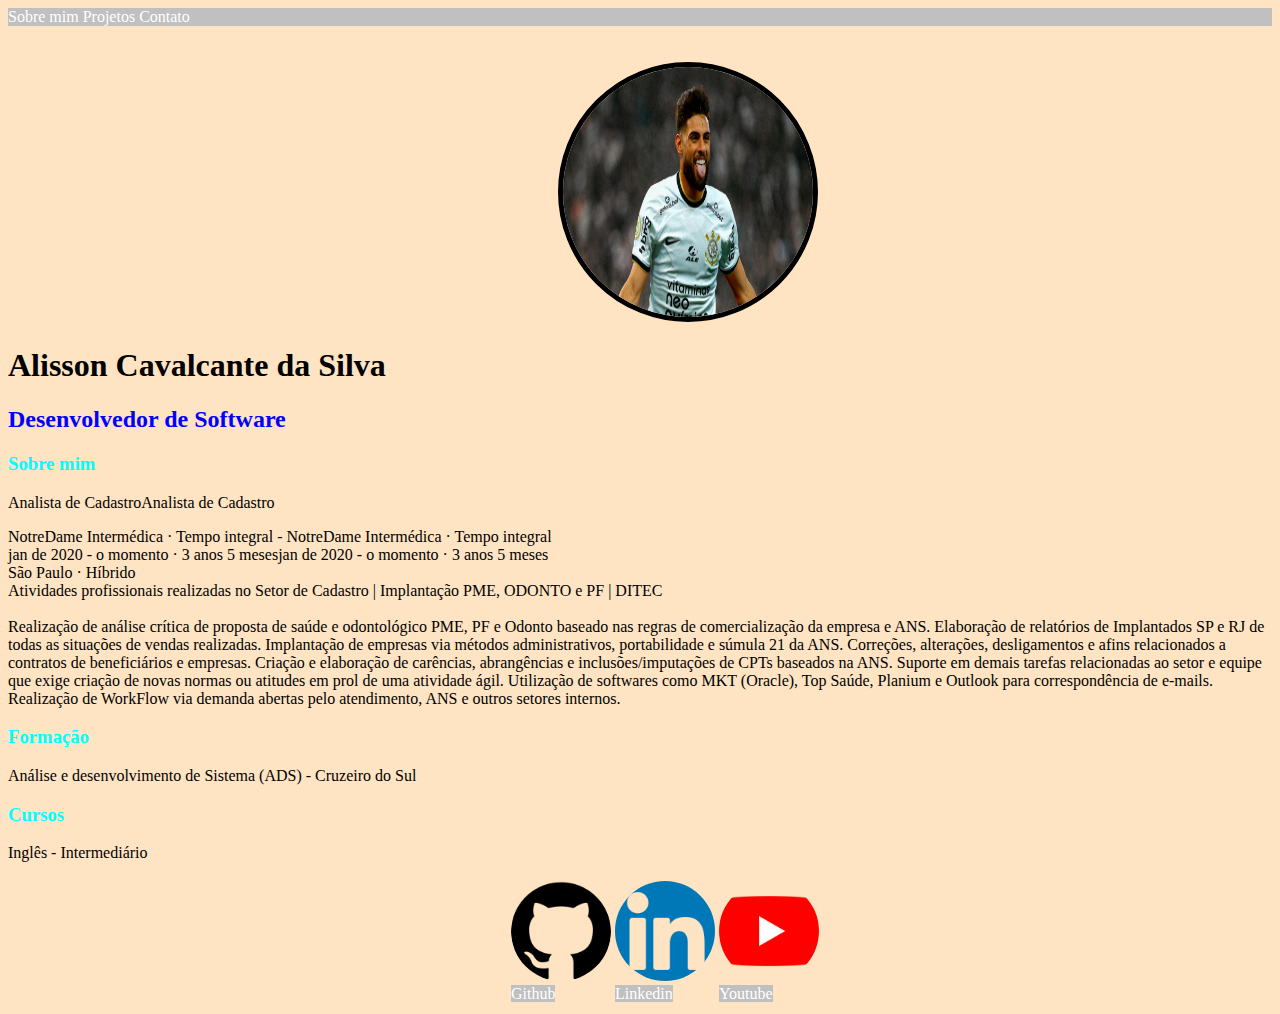
<file: index.html>
<!DOCTYPE html>
<html lang="pt-br">
<head>
    <meta charset="UTF-8">
    <meta name="viewport" content="width=device-width, initial-scale=1.0">
    <meta http-equiv="X-UA-Compatible" content="ie=edge">
    <link rel="stylesheet" href="css/style.css">
    <title>Sobre mim</title>
</head>
<body>

    <div class="nav">
        <span><a href="index.html">Sobre mim</a></span>
        <span><a href="Projetos.html">Projetos</a></span>
        <span><a href="Contato.html">Contato</a></span>
    </div>
    <br>
    <br>
    <div class="foto">
        <img src="img/yuri.jpg" alt="">
    </div>


    <div>
        <h1>Alisson Cavalcante da Silva</h1>
        <h2>Desenvolvedor de Software</h2>
        <h3>Sobre mim</h3>
        <p>Analista de CadastroAnalista de Cadastro<p>
               <span>NotreDame Intermédica · Tempo integral - NotreDame Intermédica · Tempo integral</span><br> 
                <span>jan de 2020 - o momento · 3 anos 5 mesesjan de 2020 - o momento · 3 anos 5 meses</span> <br>
                <span>São Paulo · Híbrido</span> <br>
                <span>Atividades profissionais realizadas no Setor de Cadastro | Implantação PME, ODONTO e PF | DITEC</span> <br>

                <br>
                
                
                
                Realização de análise crítica de proposta de saúde e odontológico PME, PF e Odonto baseado nas regras de comercialização da empresa e ANS.
                Elaboração de relatórios de Implantados SP e RJ de todas as situações de vendas realizadas.
                Implantação de empresas via métodos administrativos, portabilidade e súmula 21 da ANS.
                Correções, alterações, desligamentos e afins relacionados a contratos de beneficiários e empresas.
                Criação e elaboração de carências, abrangências e inclusões/imputações de CPTs baseados na ANS.
                Suporte em demais tarefas relacionadas ao setor e equipe que exige criação de novas normas ou atitudes em prol de uma atividade ágil.
                Utilização de softwares como MKT (Oracle), Top Saúde, Planium e Outlook para correspondência de e-mails.
                Realização de WorkFlow via demanda abertas pelo atendimento, ANS e outros setores internos.
        <h3>Formação</h3>
        <p>Análise e desenvolvimento de Sistema (ADS) - Cruzeiro do Sul</p>
        <h3>Cursos</h3>
        <p>Inglês - Intermediário</p>
    </div>
    <div class="abaixoft">
        <table>
            <tr>
                <td><img src="img/git.png"><br><a href="https://github.com/Alisson-Cavalcante">Github</a></td>

                <td><img src="img/lk.png"><br><a href="https://www.linkedin.com/in/alisson-cavalcante-da-silva-71502813">Linkedin</a></td>

                <td><img src="img/yt.png"><br><a href="https://www.youtube.com/@CazeTV">Youtube</a></td>
            </tr>
        </table>
    </div>
</body>
</html>
</file>
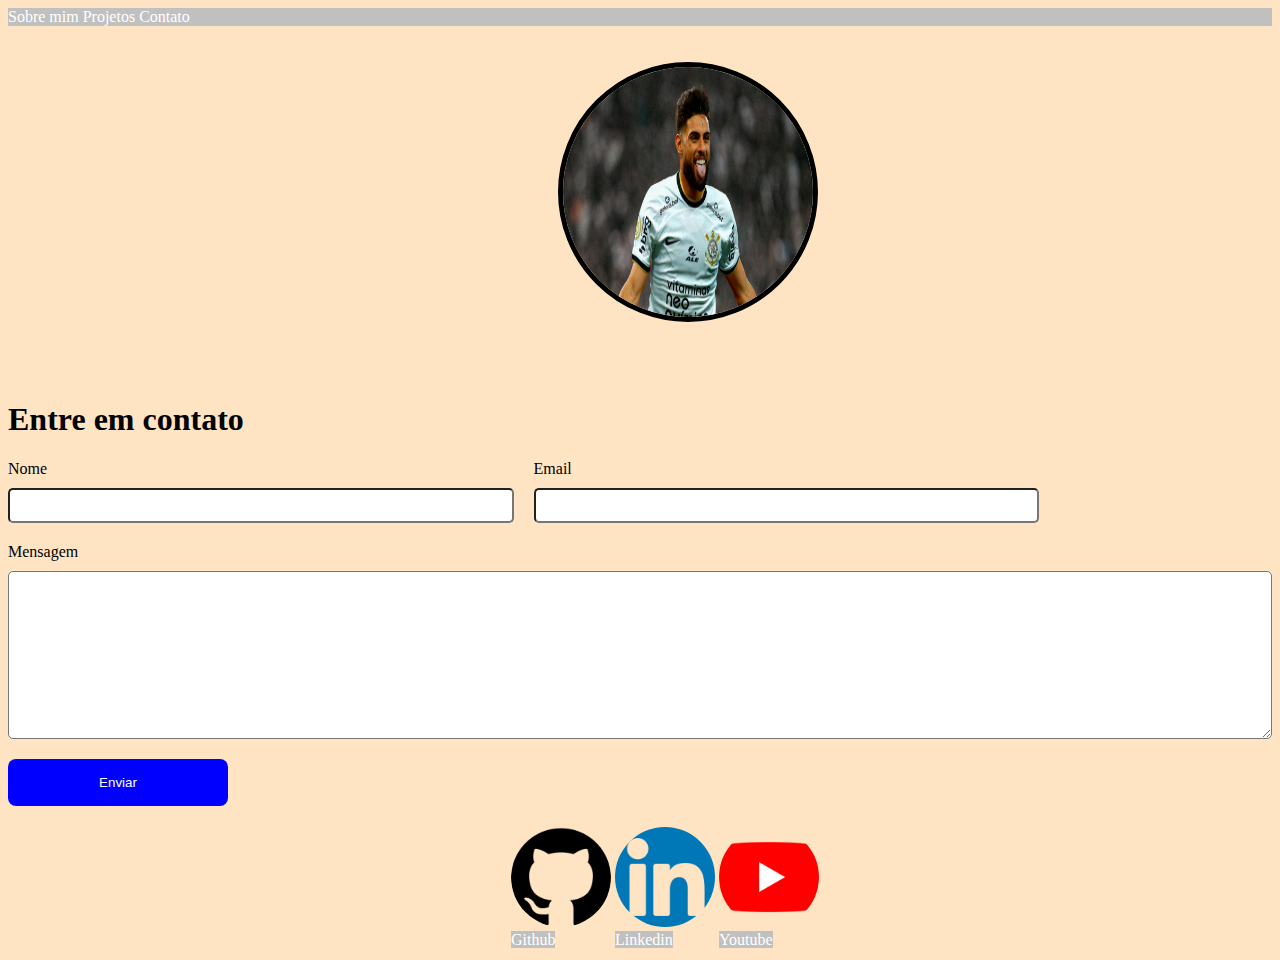
<file: Contato.html>
<!DOCTYPE html>
<html lang="pt-br">
<head>
    <meta charset="UTF-8">
    <meta name="viewport" content="width=device-width, initial-scale=1.0">
    <meta http-equiv="X-UA-Compatible" content="ie=edge">
    <link rel="stylesheet" href="css/style.css">
    <title>Projetos</title>
</head>
<body>
        <div class="nav">
                <span><a href="index.html">Sobre mim</a></span>
                <span><a href="Projetos.html">Projetos</a></span>
                <span><a href="Contato.html">Contato</a></span>
            </div>
            <br>
            <br>
            <div class="foto">
                <img src="img/yuri.jpg" alt="">
            </div>
            <br>
            <br>

            
            <br>

            <main class="main--contact main">
                    <h1>Entre em contato</h1>
                    <form>
                        <label class="label">
                            Nome
                            <input/>
                        </label>
            
                        <label class="label">
                            Email
                            <input type="email"/>
                        </label>
            
                        <label class="form--message-input label">
                            Mensagem
                            <textarea></textarea>
                        </label>
                        <button>Enviar</button>
                    </form>
                </main>

            <br>
            <div class="abaixoft">
                    <table>
                        <tr>
                            <td><img src="img/git.png"><br><a href="https://github.com/Alisson-Cavalcante">Github</a></td>
            
                            <td><img src="img/lk.png"><br><a href="https://www.linkedin.com/in/alisson-cavalcante-da-silva-71502813">Linkedin</a></td>
            
                            <td><img src="img/yt.png"><br><a href="https://www.youtube.com/@CazeTV">Youtube</a></td>
                        </tr>
                    </table>
                </div>
</body>
</html>
</file>
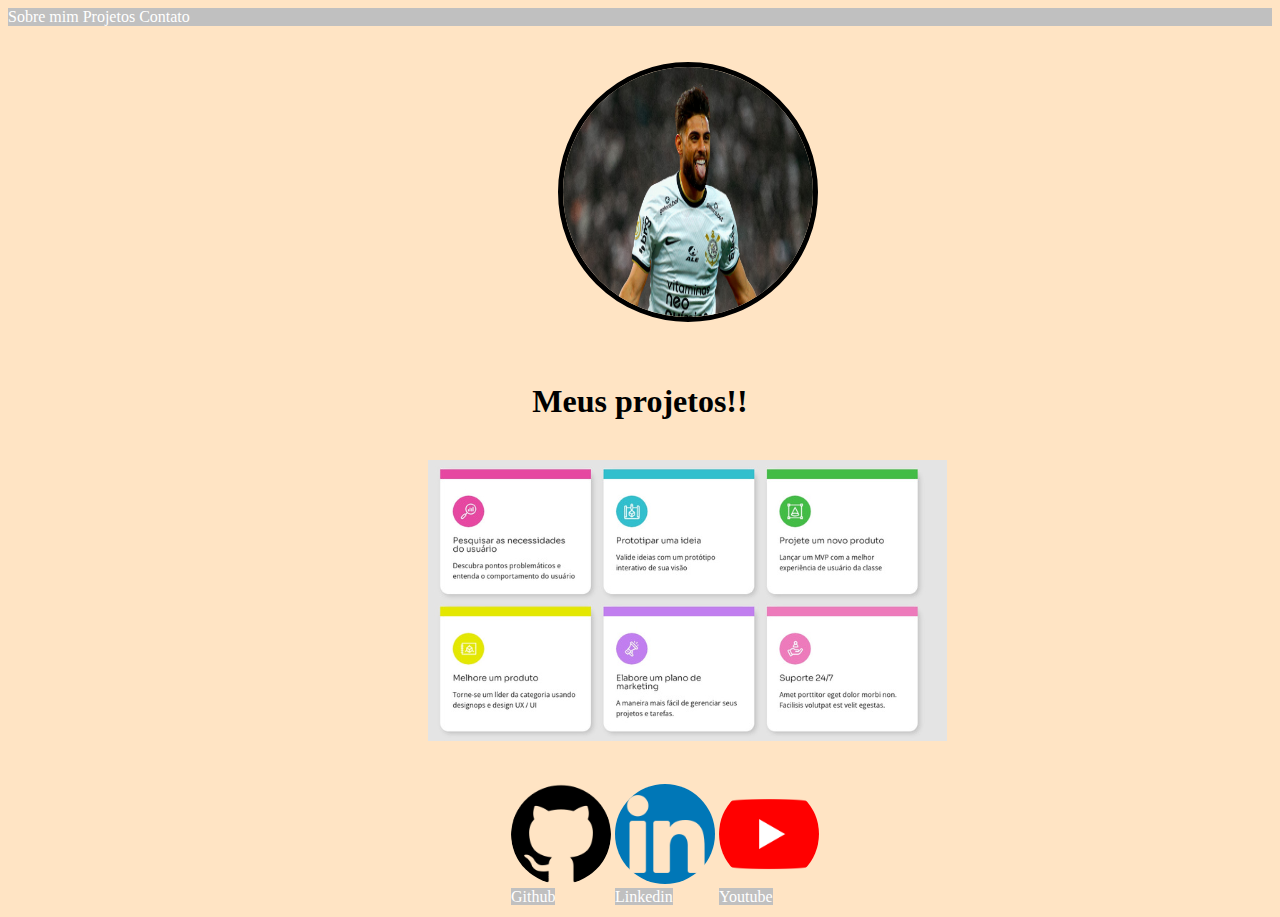
<file: Projetos.html>
<!DOCTYPE html>
<html lang="pt-br">
<head>
    <meta charset="UTF-8">
    <meta name="viewport" content="width=device-width, initial-scale=1.0">
    <meta http-equiv="X-UA-Compatible" content="ie=edge">
    <link rel="stylesheet" href="css/style.css">
    <title>Projetos</title>
</head>
<body>
        <div class="nav">
                <span><a href="index.html">Sobre mim</a></span>
                <span><a href="Projetos.html">Projetos</a></span>
                <span><a href="Contato.html">Contato</a></span>
            </div>
            <br>
            <br>
            <div class="foto">
                <img src="img/yuri.jpg" alt="">
            </div>
            <br>
            <br>
            <h1 style="text-align:center">Meus projetos!!</h1>
            <br>
            <div class="foto-projeto">
                <img src="img/projeto.png" alt="">
            </div>
            <br>
            <br>
            <div class="abaixoft">
                    <table>
                        <tr>
                            <td><img src="img/git.png"><br><a href="https://github.com/Alisson-Cavalcante">Github</a></td>
            
                            <td><img src="img/lk.png"><br><a href="https://www.linkedin.com/in/alisson-cavalcante-da-silva-71502813">Linkedin</a></td>
            
                            <td><img src="img/yt.png"><br><a href="https://www.youtube.com/@CazeTV">Youtube</a></td>
                        </tr>
                    </table>
                </div>
</body>
</html>
</file>
<file: css/style.css>
.foto img{
    text-align: center;
    width: 250px;
    height: 250px;
    border-radius: 50%;
    border: 5px solid black;
}

.foto{
    padding-left:550px; 
}

.nav span,a {
    background-color: silver;
    color: white;
    text-decoration: none;
}

.nav{
    background-color: silver;
}

.abaixoft table img{
    border-radius: 50%;
    width: 100px;
    height: 100px;
    text-align: center;
}

.abaixoft{
    padding-left: 500px;
}

h2{
    color: blue;
}

h3{
    color: aqua;
}

body{
    background-color: bisque
}

.foto-projeto{
    padding-left: 420px;
}

.main--contact form{
    display: flex;
    flex-wrap: wrap;
    gap:20px;
}
.label {
    display: flex ;
    flex-direction:column;
    row-gap: 10px;
    width: 40%;

}
input, textarea{
    padding: 8px 16px;
    border-radius: 5px;
}
.form--message-input{
    width: 100%;
}
textarea {
    
    
    height: 150px;
}

button{

    border: none;
    color: white;
    border-radius: 8px;
    background-color: blue;
    width: 220px;
    padding: 16px 0;

}
</file>
